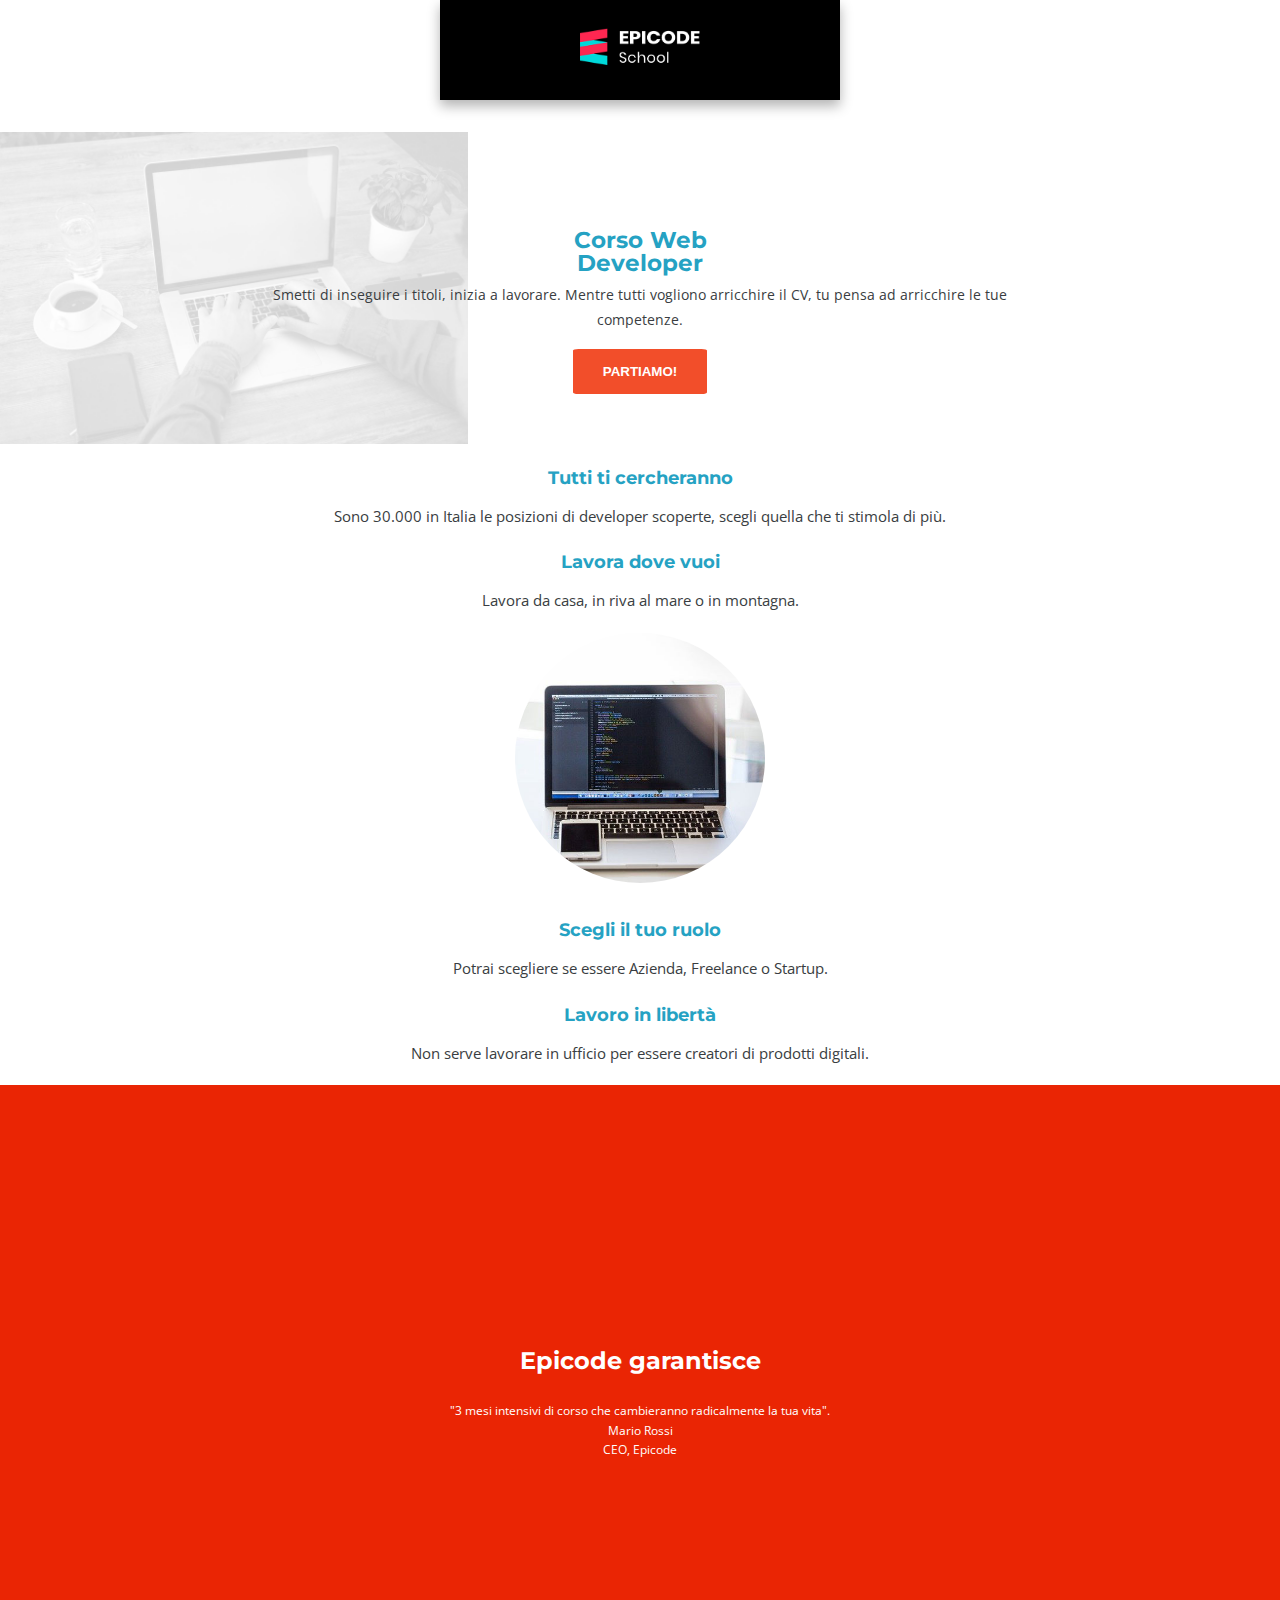
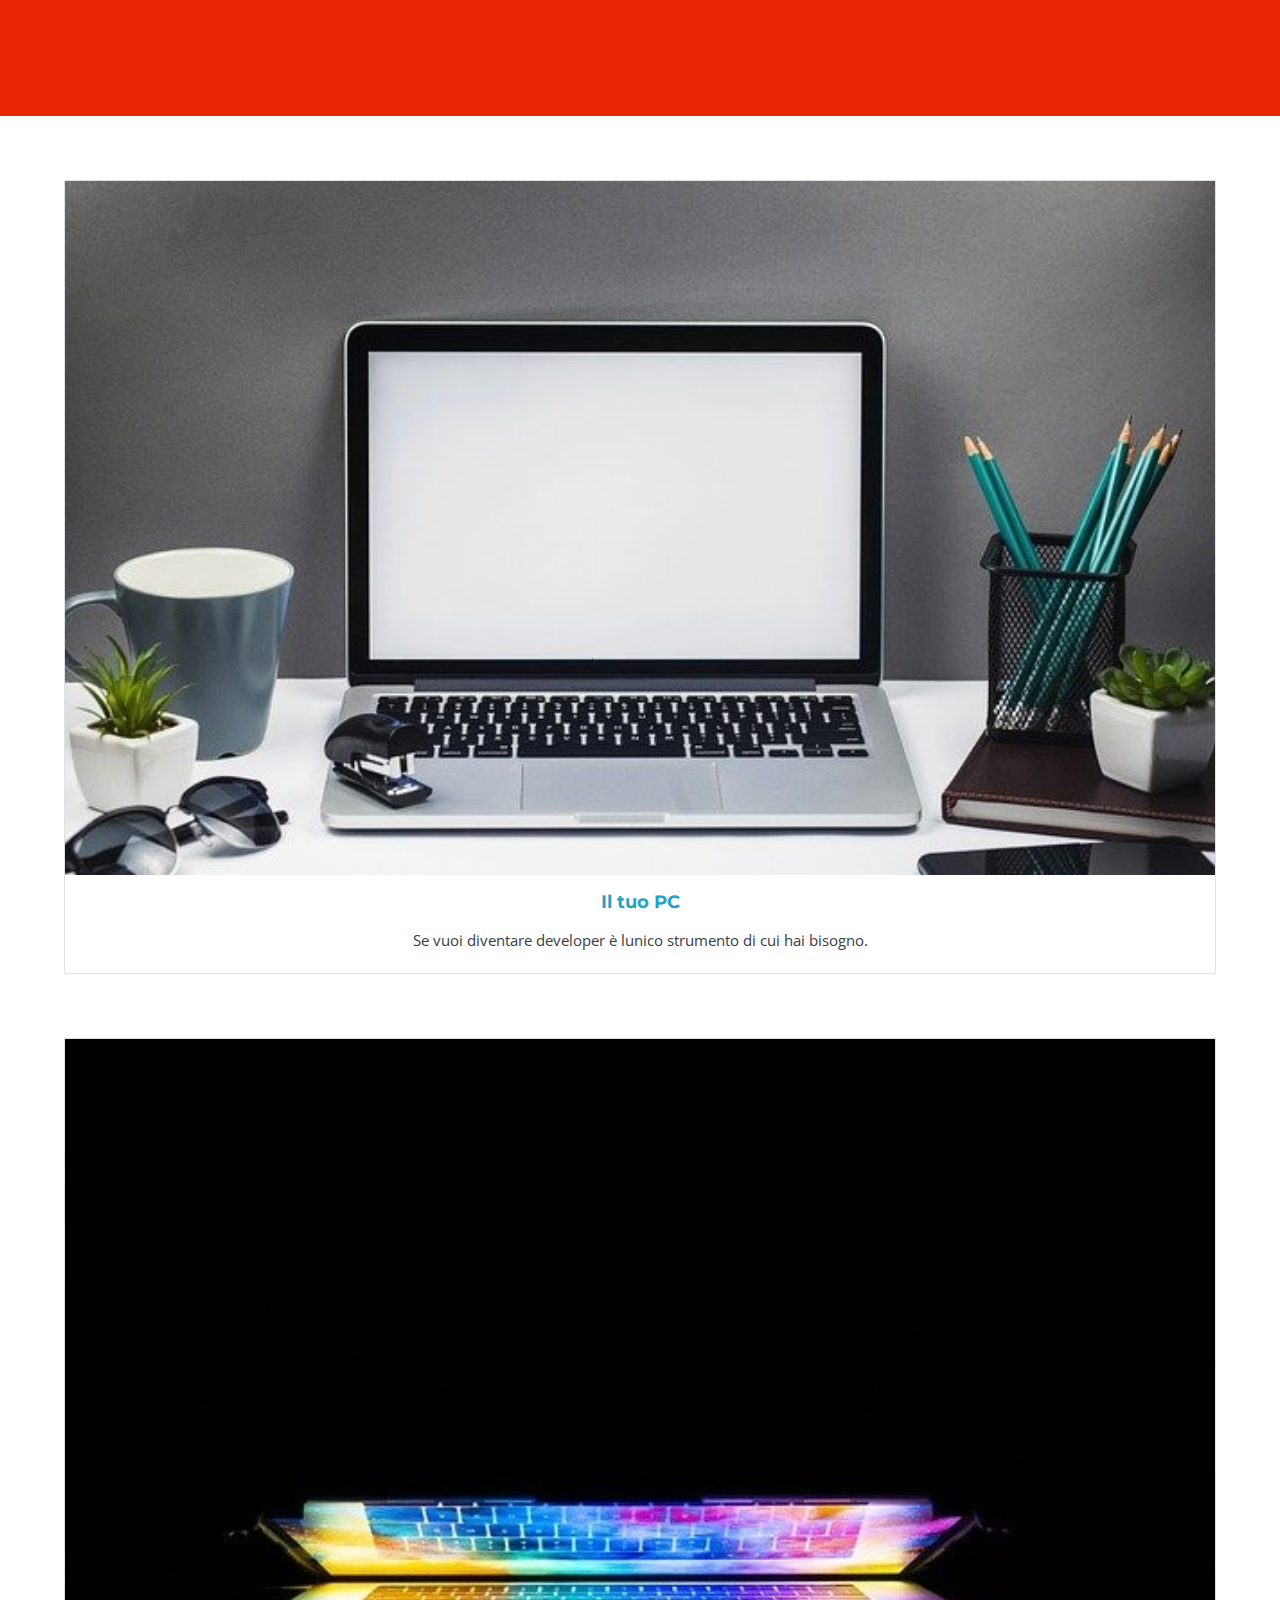
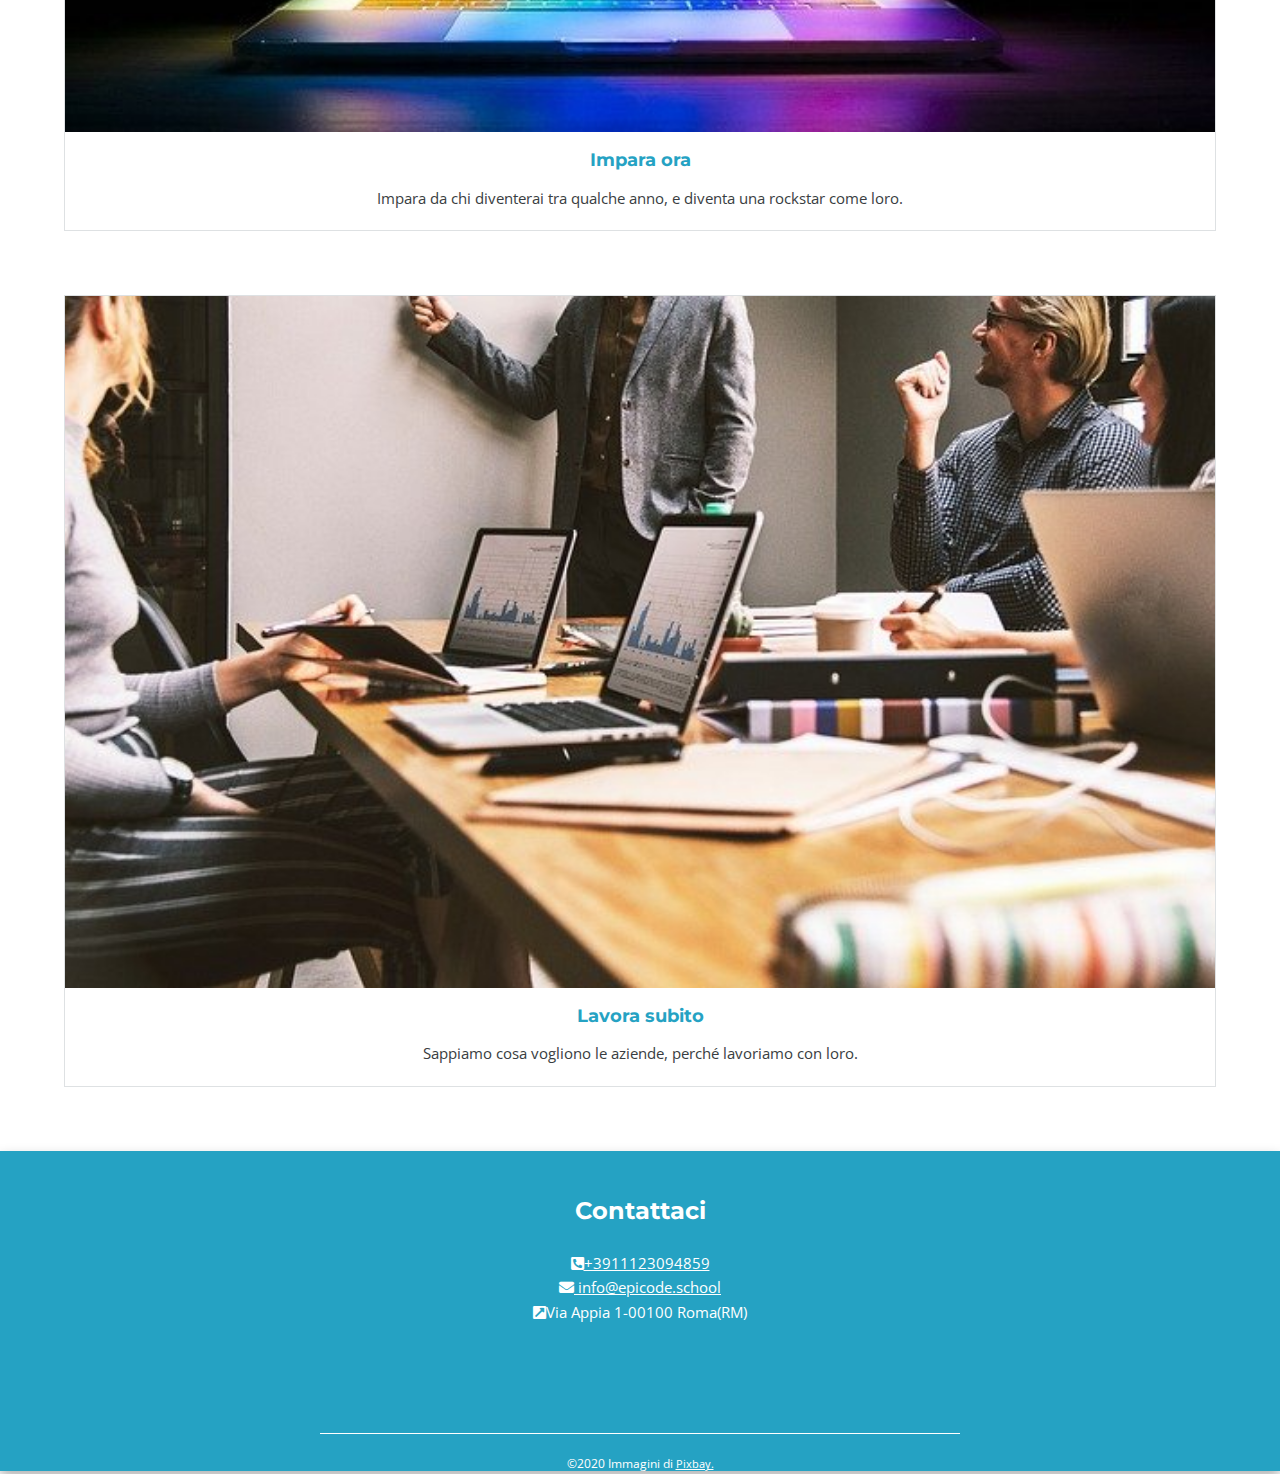
<file: index.html>
<!DOCTYPE html>
<html lang="en">
  <head>
    <meta charset="UTF-8" />
    <meta name="viewport" content="width=device-width, initial-scale=1.0" />
    <title>Corso Web Developer - Epicode school</title>
    <link rel="stylesheet" type="text/css" href="reset.css" />
    <link
      rel="stylesheet"
      type="text/css"
      href="https://cdnjs.cloudflare.com/ajax/libs/font-awesome/5.15.4/css/all.min.css"
    />
    <link rel="stylesheet" type="text/css" href="style.css" />
  </head>

  <body>
    <header>
      <div class="box1">
        <div class="logo"><img src="./images/logo.png" alt="logo del blog" /></div>
      </div>

      <div class="box2">
        <div class="sfondo">
          <div class="titolo">
            <div>Corso Web</div>
            <div class="titolo_secondo">Developer</div>
          </div>
          <p class="primoparagrafo">
            Smetti di inseguire i titoli, inizia a lavorare. Mentre tutti vogliono arricchire il CV, tu pensa ad
            arricchire le tue competenze.
          </p>
          <div class="primo_bottone">
            <button>PARTIAMO!</button>
          </div>
        </div>
      </div>
    </header>

    <main>
      <article>
        <section>
          <p class="sottotitoli">Tutti ti cercheranno</p>
          <p class="secondoparagrafo">
            Sono 30.000 in Italia le posizioni di developer scoperte, scegli quella che ti stimola di più.
          </p>
          <p class="sottotitoli">Lavora dove vuoi</p>
          <p class="terzoparagrafo">Lavora da casa, in riva al mare o in montagna.</p>
          <img class="cerchio" src="./images/notebook.jpg" alt="foto" height="250" width="250" />
          <p class="sottotitoli">Scegli il tuo ruolo</p>
          <p class="terzoparagrafo">Potrai scegliere se essere Azienda, Freelance o Startup.</p>
          <p class="sottotitoli">Lavoro in libertà</p>
          <p class="spaziosotto">Non serve lavorare in ufficio per essere creatori di prodotti digitali.</p>
        </section>

        <section>
          <div class="box3">
            <p class="quartoparagrafo">Epicode garantisce</p>
            <p class="quintoparagrafo">"3 mesi intensivi di corso che cambieranno radicalmente la tua vita".</p>
            <div class="firma">Mario Rossi</div>
            <div class="firma">CEO, Epicode</div>
          </div>
        </section>

        <section>
          <div class="card">
            <img src="./images/foto1.jpg" alt="foto" width="100%" />
            <p class="sottotitoli2">Il tuo PC</p>
            <p class="terzoparagrafo">Se vuoi diventare developer è lunico strumento di cui hai bisogno.</p>
          </div>

          <div class="card">
            <img src="./images/foto2.jpg" alt="foto" width="100%" />
            <p class="sottotitoli2">Impara ora</p>
            <p class="terzoparagrafo">Impara da chi diventerai tra qualche anno, e diventa una rockstar come loro.</p>
          </div>

          <div class="card">
            <img src="./images/foto3.jpg" alt="foto" width="100%" />
            <p class="sottotitoli2">Lavora subito</p>
            <p class="terzoparagrafo">Sappiamo cosa vogliono le aziende, perché lavoriamo con loro.</p>
          </div>
        </section>
      </article>
    </main>

    <footer>
      <div class="boxfooter">
        <p class="contatti">Contattaci</p>
        <div class="sottolineato"><i class="fas fa-phone-square-alt"></i>+3911123094859</div>
        <div class="sottolineato"><i class="fas fa-envelope"></i> info@epicode.school</div>
        <div class="via"><i class="fas fa-external-link-square-alt"></i>Via Appia 1-00100 Roma(RM)</div>
        <p class="copy">
          &copy;2020 Immagini di <a href="https://pixabay.com/it/" class="link" target="_blank"> Pixbay.</a>
        </p>
      </div>
    </footer>
  </body>
</html>
</file>
<file: style.css>
@import url("https://fonts.googleapis.com/css2?family=Open+Sans:ital,wght@0,300;1,300;1,400&display=swap");
@import url("https://fonts.googleapis.com/css2?family=Montserrat:wght@700&display=swap");

body {
  color: #393d41;
  font-family: "Open Sans", sans-serif;
  line-height: 1.65;
  text-align: center;
  font-size: 30px;
}

.box1 {
  height: 100px;
  width: 400px;
  margin-right: -4;
  margin-inline: 11px;
  text-align: center;
  box-shadow: 0 6px 12px rgb(0 0 0/30%);
  margin-inline: auto;
  margin-bottom: 2.5%;
  background: rgb(0, 0, 0);
}

.logo img {
  width: 30%;
  margin-top: 7%;
}

.box2 {
  background-color: white;
}

.sfondo {
  background-image: url(./images/banner.jpg);
  background-size: contain;
  background-repeat: no-repeat;
}

.titolo {
  color: #25a2c3;
  font-weight: bold;
  font-family: "Montserrat", sans-serif;
  padding-top: 7%;
  font-size: 75%;
}

.titolo_secondo {
  margin-top: -14px;
}

.primoparagrafo {
  font-size: 47%;
  padding: 0% 19%;
  line-height: 1.6rem;
  font-family: "Open Sans", sans-serif;
}

button {
  background-color: rgb(242, 78, 42);
  color: white;
  padding-right: 30px;
  padding-left: 30px;
  padding-top: 15px;
  padding-bottom: 15px;
  border: 0;
  font-weight: bold;
  border-radius: 4%;
}

.primo_bottone {
  align-items: center;
  padding-bottom: 50px;
  padding-left: 50px;
  padding-right: 50px;
  padding-top: 50px;
  margin-top: -43px;
}

.sottotitoli {
  color: #25a2c3;
  margin-bottom: 10px;
  font-weight: bold;
  font-family: "Montserrat", sans-serif;
  font-size: 60%;
  margin-top: 20px;
}

.secondoparagrafo {
  margin-bottom: 10px;
  font-size: 50%;
  font-family: "Open Sans", sans-serif;
  padding: 0px 50px;
}

.terzoparagrafo {
  font-size: 50%;
  margin-bottom: 20px;
  margin-left: 5px;
  margin-right: 5px;
  padding: 0px 45px;
  font-family: "Open Sans", sans-serif;
}

.cerchio {
  border-radius: 50%;
  object-fit: cover;
}

.spaziosotto {
  margin-bottom: 20px;
  font-size: 50%;
  padding: 0px 69px;
}

.box3 {
  background-color: rgb(234, 37, 4);
  color: white;
  margin-bottom: 3rem;
  padding-block: 20%;
}

.quartoparagrafo {
  font-weight: bold;
  color: white;
  margin-bottom: 20px;
  font-family: "Montserrat", sans-serif;
  font-size: 80%;
}

.quintoparagrafo {
  font-size: 40%;
  font-family: "Open Sans", sans-serif;
}

.firma {
  font-size: 40%;
  font-family: "Open Sans", sans-serif;
}

.card {
  height: 20%;
  background-color: white;

  margin-bottom: 20px;
  margin: 5%;
  border: 1px solid #dee1e3;
}

.sottotitoli2 {
  color: #25a2c3;
  margin-bottom: 10px;
  font-weight: bold;
  font-family: "Montserrat", sans-serif;
  font-size: 60%;
}

.boxfooter {
  background-color: #25a2c3;
  margin-inline: auto;
  padding-top: 20px;
  box-shadow: 0 6px 12px rgb(0 0 0/30%);
  height: 300px;
}

.contatti {
  font-weight: bold;
  color: white;
  margin-bottom: 20px;
  margin-top: 20px;
  font-family: "Montserrat", sans-serif;
  font-size: 80%;
  text-align: center;
}

.sottolineato {
  text-decoration: underline;
  font-size: 50%;
  color: white;
  font-family: "Open Sans", sans-serif;
}

.via {
  font-size: 50%;
  color: white;
  margin-bottom: 10%;
  font-family: "Open Sans", sans-serif;
}

.copy {
  font-size: 40%;
  color: white;
  border-top: 0.2px solid white;
  padding-top: 20px;
  width: 50%;
  margin-left: 25%;
  margin-top: -20px;
  font-family: "Open Sans", sans-serif;
}

.link {
  font-size: 90%;
  color: white;
  font-family: "Open Sans", sans-serif;
}
</file>
